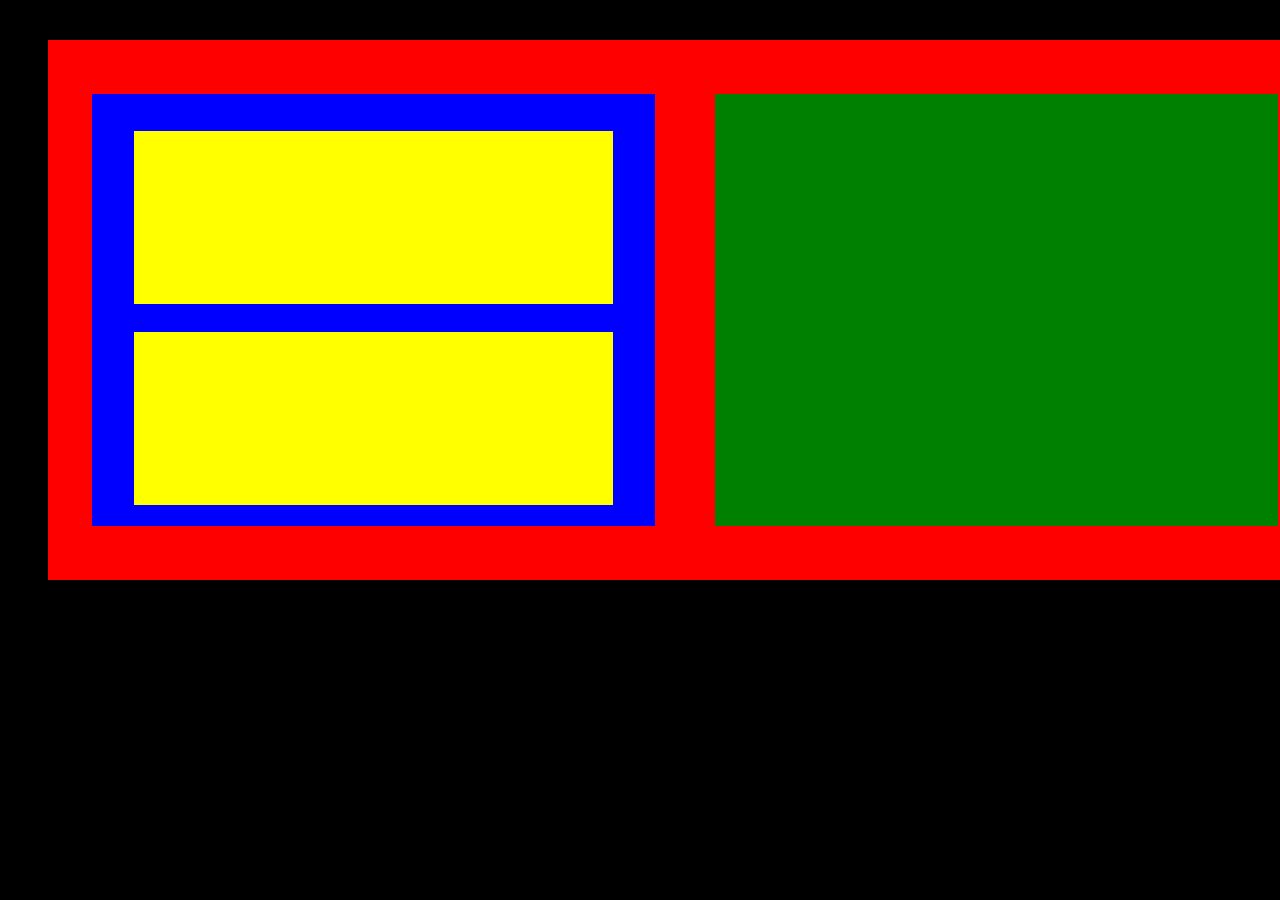
<file: index.html>
<!DOCTYPE html>
<html lang="en">

<head>
    <meta charset="UTF-8">
    <link rel="stylesheet" href="./style/style.css">
    <meta name="viewport" content="width=device-width, initial-scale=1.0">
    <title>Experiment 2</title>
</head>

<body>
    <div id="redparent">.
        <div id="blue">.
            <div id="yellowchild">. </div>
            <div id="yellowchild">. </div>
        </div>
        <div id="green"></div>.









    </div>
</body>

</html>
</file>
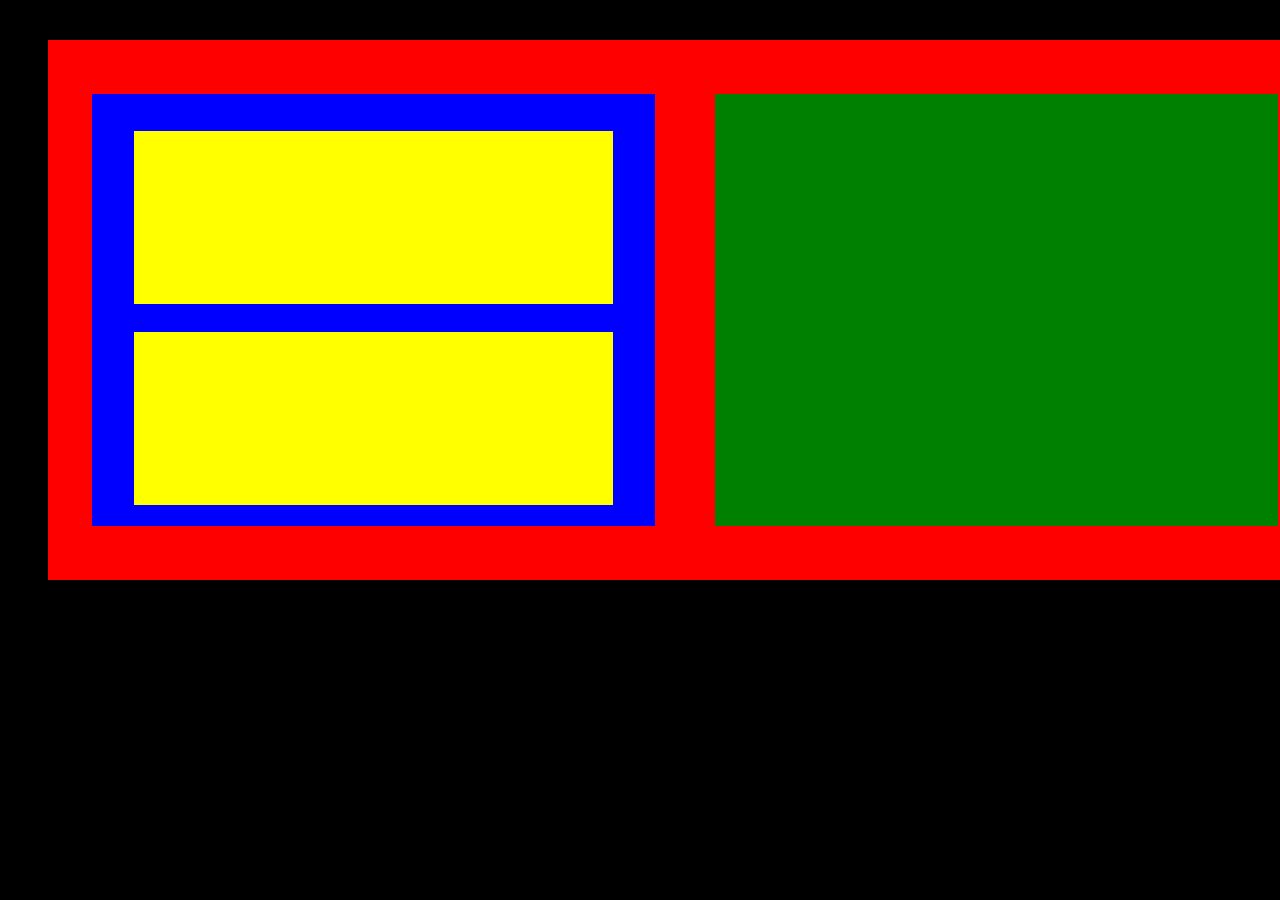
<file: index2.html>
<!DOCTYPE html>
<html lang="en">

<head>
    <meta charset="UTF-8">
    <link rel="stylesheet" href="./style/style2.css">
    <meta name="viewport" content="width=device-width, initial-scale=1.0">
    <title>Experiment 2</title>
</head>

<body>
    <div id="redparent">.
        <div id="blue">.
            <div id="yellowchild">. </div>
            <div id="yellowchild">. </div>
        </div>
        <div id="green"></div>.









    </div>
</body>

</html>
</file>
<file: style/style.css>
body {
        background-color: #000000;
    }
    
    #redparent {
        background-color: red;
        color: red;
        margin: 40px;
        display: flex;
        justify-content: center;
        align-items: center;
        height: 60vh;
        width: 100%;
    }
    
    #blue {
        background-color: blue;
        color: blue;
        margin: 30px;
        margin-left: 40px;
        display: flex;
        flex-direction: column;
        justify-content: center;
        justify-content: space-around;
        align-items: center;
        height: 80%;
        width: 45%;
    }
    
    #green {
        background-color: green;
        color: green;
        margin: 30px;
        height: 80%;
        width: 45%;
    }
    
    #yellowchild {
        background-color: yellow;
        color: yellow;
        display: flex;
        margin-top: 15;
        margin-right: 15px;
        margin-bottom: 15px;
        margin-left: 15px;
        height: 40%;
        width: 85%;
    }
</file>
<file: style/style2.css>
body {
        background-color: #000000;
    }
    
    #redparent {
        background-color: red;
        color: red;
        margin: 40px;
        display: flex;
        justify-content: center;
        align-items: center;
        height: 60vh;
        width: 100%;
    }
    
    #blue {
        background-color: blue;
        color: blue;
        margin: 30px;
        margin-left: 40px;
        display: flex;
        flex-direction: column;
        justify-content: center;
        justify-content: space-around;
        align-items: center;
        height: 80%;
        width: 45%;
    }
    
    #green {
        background-color: green;
        color: green;
        margin: 30px;
        height: 80%;
        width: 45%;
    }
    
    #yellowchild {
        background-color: yellow;
        color: yellow;
        display: flex;
        margin-top: 15;
        margin-right: 15px;
        margin-bottom: 15px;
        margin-left: 15px;
        height: 40%;
        width: 85%;
    }
</file>
